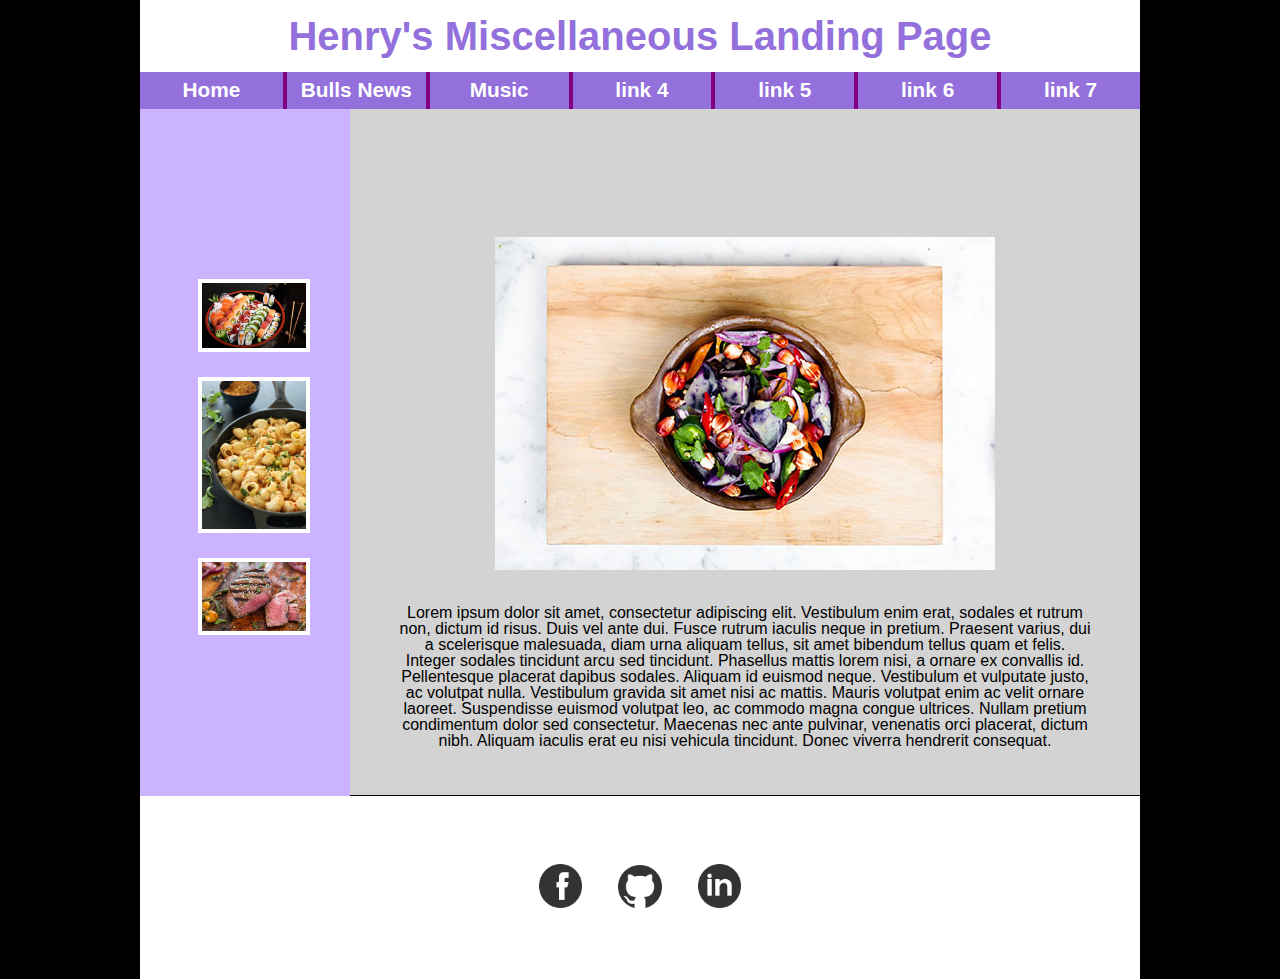
<file: index.html>
<!DOCTYPE html>
<html lang="en">

<head>
  <meta charset="utf-8" />
  <title>Mockup Assignment</title>
  <link rel="stylesheet" type="text/css" href="styles/meyer-reset.css">
  <link rel="stylesheet" type="text/css" href="styles/stylesheet.css">
</head>

<body>  
  <article class="content-wrapper"><!-- Allows me to center all encompassed code -->
    
    <!-- headline with main nav and h1 -->
    <header>
      <h1>Henry's Miscellaneous Landing Page</h1>
      
      <nav class="mainnav">
        <ul>
          <li><a href="#">Home</a></li>       
          <li><a href="bullsnews.html">Bulls News</a></li>
          <li><a href="music.html">Music</a></li>
          <li><a href="#">link 4</a></li>
          <li><a href="#">link 5</a></li>
          <li><a href="#">link 6</a></li>
          <li><a href="#">link 7</a></li>
        </ul>
      </nav>
      
    </header>
    
    <!-- Aside with ul of links -->
    <aside>
      <ul>
        <li><a><img class="sushi" src="images/sushi.jpg" alt="sushi"></a></li>          
        <li><a><img class="mac" src="images/macncheese.jpg" alt="macncheese"></a></li>
        <li><a><img class="steak" src="images/steak.jpg" alt="steak"></a></li>
        <!-- <li><a href="#">photo 4</a></li>
        <li><a href="#">photo 5</a></li>
        <li><a href="#">photo 6</a></li>
        <li><a href="#">photo 7</a></li> -->
      </ul>    
    </aside>
    
    <!-- Article for gray area with a figure and figcaption -->
    <section>
      <figure>
        <img src="images/stirfry.jpg" alt="Yummy food!!">
        <figcaption>Lorem ipsum dolor sit amet, consectetur adipiscing elit. Vestibulum enim erat, sodales et rutrum non, dictum id risus. Duis vel ante dui. Fusce rutrum iaculis neque in pretium. Praesent varius, dui a scelerisque malesuada, diam urna aliquam tellus, sit amet bibendum tellus quam et felis. Integer sodales tincidunt arcu sed tincidunt. Phasellus mattis lorem nisi, a ornare ex convallis id. Pellentesque placerat dapibus sodales. Aliquam id euismod neque. Vestibulum et vulputate justo, ac volutpat nulla. Vestibulum gravida sit amet nisi ac mattis. Mauris volutpat enim ac velit ornare laoreet. Suspendisse euismod volutpat leo, ac commodo magna congue ultrices. Nullam pretium condimentum dolor sed consectetur. Maecenas nec ante pulvinar, venenatis orci placerat, dictum nibh. Aliquam iaculis erat eu nisi vehicula tincidunt. Donec viverra hendrerit consequat.</figcaption>
      </figure>        
    </section>
    
    <!-- Footer with three linked images to those websites -->
    <footer>    
      <a href="facebook.com" target="_blank"><img src="images/facebook.png" alt="facebook image"></a>
      <a href="github.com" target="_blank"><img src="images/github.png" alt="github image"></a>
      <a href="linkedin.com" target="_blank"><img src="images/linked-in.png" alt="linked-in image"></a>      
    </footer>
    
    
  </article><!-- End content-wrapper -->
</body>
</html>
</file>
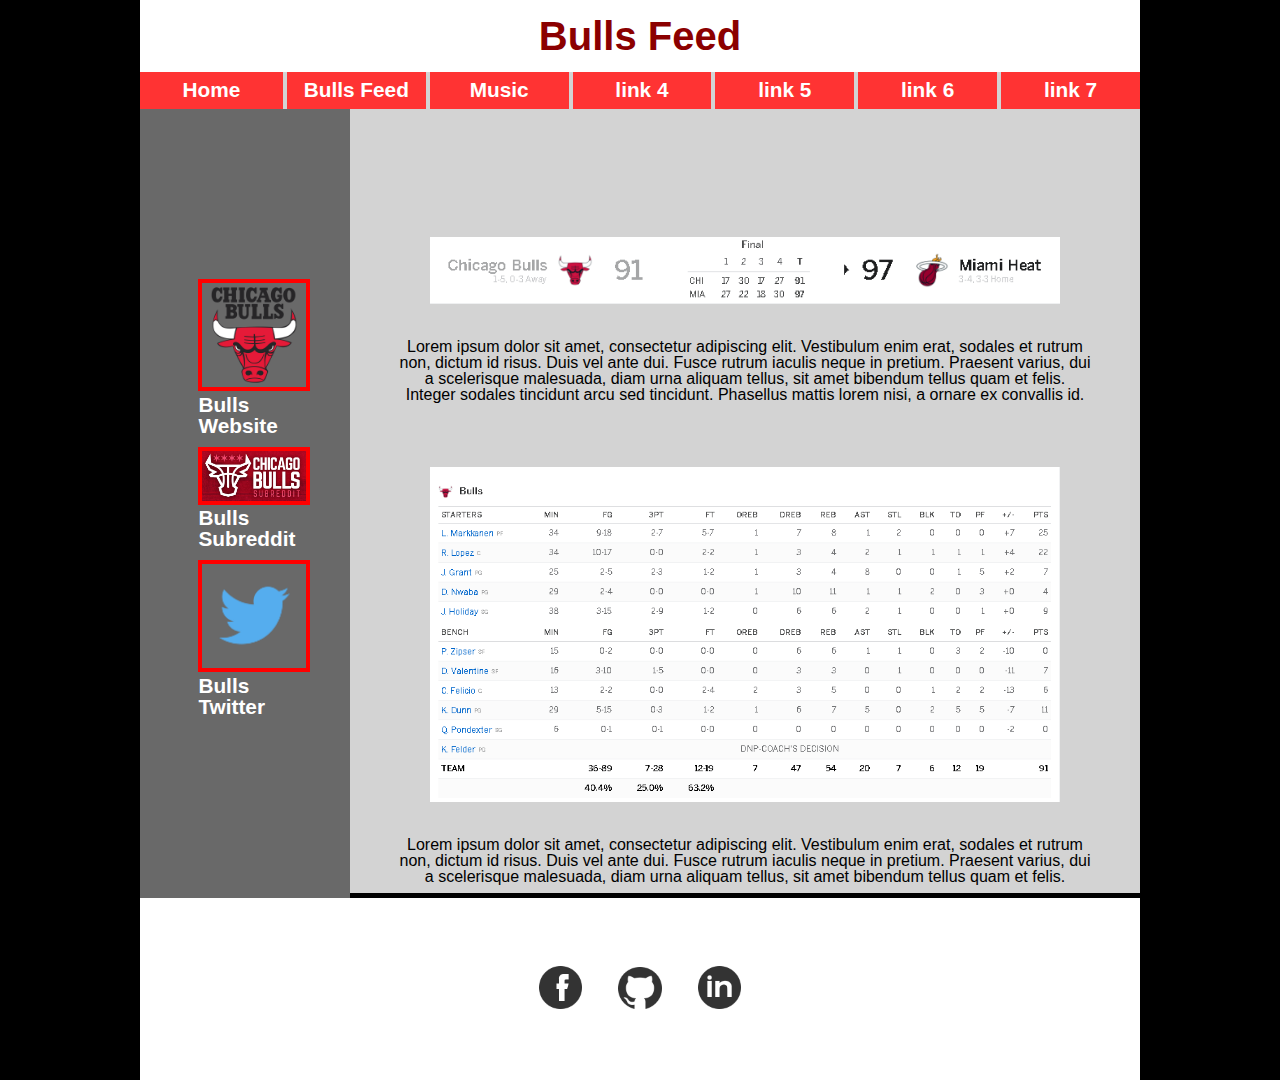
<file: bullsnews.html>
<!DOCTYPE html>
<html lang="en">

<head>
  <meta charset="utf-8" />
  <title>Mockup Assignment</title>
  <link rel="stylesheet" type="text/css" href="styles/meyer-reset.css">
  <link rel="stylesheet" type="text/css" href="styles/sylesheet2.css">
</head>

<body>  
  <article class="content-wrapper"><!-- Allows me to center all encompassed code -->
    
    <!-- headline with main nav and h1 -->
    <header>
      <h1>Bulls Feed</h1>
      
      <nav class="mainnav">
        <ul>
          <li><a href="index.html">Home</a></li>       
          <li><a href="#">Bulls Feed</a></li>
          <li><a href="music.html">Music</a></li>
          <li><a href="#">link 4</a></li>
          <li><a href="#">link 5</a></li>
          <li><a href="#">link 6</a></li>
          <li><a href="#">link 7</a></li>
        </ul>
      </nav>
      
    </header>
    
    <!-- Aside with ul of links -->
    <aside>
      <ul>
        <li>
          <a href="https://nba.com/bulls" target="_blank"><img class="bullslogo" src="images/bullslogo.png" alt="bulls official site"></a>
        
          <a class="bulls1"> Bulls Website</a>
        </li>  
        
        <li>
          <a href="https://reddit.com/r/chicagobulls" target="_blank"><img class="bullssub" src="images/bullsreddit.png" alt="bulls subreddit"></a>
          
          <a class=bulls2>Bulls Subreddit</a>
        </li>
        <li>
          <a href="https://twitter.com/chicagobulls?ref_src=twsrc%5Egoogle%7Ctwcamp%5Eserp%7Ctwgr%5Eauthor" target="_blank"><img class="twitter" src="images/twitterlogo.png" alt="twitter"></a>
        
          <a class="bulls3"> Bulls Twitter</a>
        </li>
        <!-- <li><a href="#">photo 4</a></li>
        <li><a href="#">photo 5</a></li>
        <li><a href="#">photo 6</a></li>
        <li><a href="#">photo 7</a></li> -->
      </ul>    
    </aside>
    
    <!-- Article for gray area with a figure and figcaption -->
    <section>
      <figure class="score">
        <img src="images/bullsscore.png" alt="Bulls score">
        <figcaption>Lorem ipsum dolor sit amet, consectetur adipiscing elit. Vestibulum enim erat, sodales et rutrum non, dictum id risus. Duis vel ante dui. Fusce rutrum iaculis neque in pretium. Praesent varius, dui a scelerisque malesuada, diam urna aliquam tellus, sit amet bibendum tellus quam et felis. Integer sodales tincidunt arcu sed tincidunt. Phasellus mattis lorem nisi, a ornare ex convallis id.</figcaption>
      </figure>   
      
      <figure class="boxscore">
        <img src="images/boxscore.png" alt="box score">
        <figcaption>Lorem ipsum dolor sit amet, consectetur adipiscing elit. Vestibulum enim erat, sodales et rutrum non, dictum id risus. Duis vel ante dui. Fusce rutrum iaculis neque in pretium. Praesent varius, dui a scelerisque malesuada, diam urna aliquam tellus, sit amet bibendum tellus quam et felis.</figcaption>
      </figure>
    </section>
    
    <!-- Footer with three linked images to those websites -->
    <footer>    
      <a href="facebook.com" target="_blank"><img src="images/facebook.png" alt="facebook image"></a>
      <a href="github.com" target="_blank"><img src="images/github.png" alt="github image"></a>
      <a href="linkedin.com" target="_blank"><img src="images/linked-in.png" alt="linked-in image"></a>      
    </footer>
    
    
  </article><!-- End content-wrapper -->
</body>
</html>
</file>
<file: styles/stylesheet.css>
body {
  /* Change my background, and set global font family.*/
  font-family: Arial, Helvetica, sans-serif;
  background-color: black;
}

.content-wrapper {
  /* Center on page, set width */
  width: 1000px;
  margin: auto;
  background-color: white;
  
}

header h1 {
  /* Make bigger and color, Change font family to sans serif and center */
  font-family: sans-serif;
  font-size: 2.5rem;
  color: mediumpurple;
  text-align: center;
  padding: 1rem;
}

.mainnav ul li a {
  /* Change background color, remove bullets, border on each individual nav element. create and float links, center our content within the links. width, font color, change font family */
  font-family: sans-serif;
  font-size: 1.3rem;
  font-weight: bold;
  float: left;
  list-style-type: none;
  background-color: mediumpurple;
  width: 142.85px;
  text-align: center;
  border-left: 4px solid purple;
  padding: .5rem
  
}

.mainnav li:first-child a {
  border-left: 0 none;
}

.mainnav a {
  text-decoration: none;
  color: white;
}

aside {
  /* clear float, background color, float, font color */
  clear: both;
  float: left;
  background-color: #ccb3ff;
  font-size: 1.3rem;
  font-weight: bold;
  width: 21%;
  margin: auto;
  text-align: center;
  padding: 10rem 3rem 9.2rem;
  
}

aside a {
  text-decoration: none;
  color: white;
}

aside ul li {
    /* clear both, links? */
  clear: both;
  list-style-type: none;
  padding: .5em;
}

aside ul li img {
  width: 120%;
  border: .2em solid white
}

section {
  /* background-color, float to the right?, font size  */
  background-color: lightgray;
  float: right;
  width: 79%;
  margin: auto;
}

figure {
/* Center, size of the font */  
  text-align: center;
  padding: 6rem 3rem 2.9rem;
  font-family: sans-serif;
}

figure img {
  padding: 2rem;
}

footer {
  /* float the images, create links, center links */
  clear: both;
  float: left;
  width: 1000px;
  margin: auto;
  text-align: center;
  background-color: white;
  padding: 6.8%;
}

footer a {
  padding: 1rem;
}

footer a img {
  width: 5%;
  
}
</file>
<file: styles/sylesheet2.css>
body {
  /* Change my background, and set global font family.*/
  font-family: Arial, Helvetica, sans-serif;
  background-color: black;
}

.content-wrapper {
  /* Center on page, set width */
  width: 1000px;
  margin: auto;
  background-color: white;
  
}

header h1 {
  /* Make bigger and color, Change font family to sans serif and center */
  font-family: sans-serif;
  font-size: 2.5rem;
  color: darkred;
  text-align: center;
  padding: 1rem;
}

.mainnav ul li a {
  /* Change background color, remove bullets, border on each individual nav element. create and float links, center our content within the links. width, font color, change font family */
  font-family: sans-serif;
  font-size: 1.3rem;
  font-weight: bold;
  float: left;
  list-style-type: none;
  background-color: #ff3333;
  width: 142.85px;
  text-align: center;
  border-left: 4px solid lightgray;
  padding: .5rem;
  
}

.mainnav li:first-child a {
  border-left: 0 none;
}

.mainnav a {
  text-decoration: none;
  color: white;
}

aside {
  /* clear float, background color, float, font color */
  clear: both;
  float: left;
  background-color: dimgrey;
  font-size: 1.3rem;
  font-weight: bold;
  width: 21%;
  margin: auto;
  text-align: center;
  padding: 10rem 3rem 11.27rem;
  
}

aside a {
  text-decoration: none;
  color: white;
}

aside ul li {
    /* clear both, links? */
  clear: both;
  list-style-type: none;
  padding: .5em;
}

aside ul li img {
  width: 120%;
  border: .2em solid red;
}

.bulls1 {
  float:left;
  text-align: left;
}
.bulls2 {
  float: left;
  text-align: left;
}

.bulls3 {
  float: left;
  text-align: left;
}

section {
  /* background-color, float to the right?, font size  */
  /*clear:both; why does this mess up my styling? */
  background-color: lightgray;
  float: right;
  width: 79%;
  margin: auto;
}

figure  {
/* Center, size of the font */  
  text-align: center;
  padding: 6rem 3rem 2rem;
  font-family: sans-serif;
}

.boxscore {
  text-align: center;
  padding: 0rem 3rem .53rem;
  font-family: sans-serif;
}

figure img {
  padding: 2rem;
  width: 100%
}

footer {
  /* float the images, create links, center links */
  clear: both;
  float: left;
  width: 1000px;
  margin: auto;
  text-align: center;
  background-color: white;
  padding: 6.8%;
}

footer a {
  padding: 1rem;
}

footer a img {
  width: 5%;
  
}
</file>
